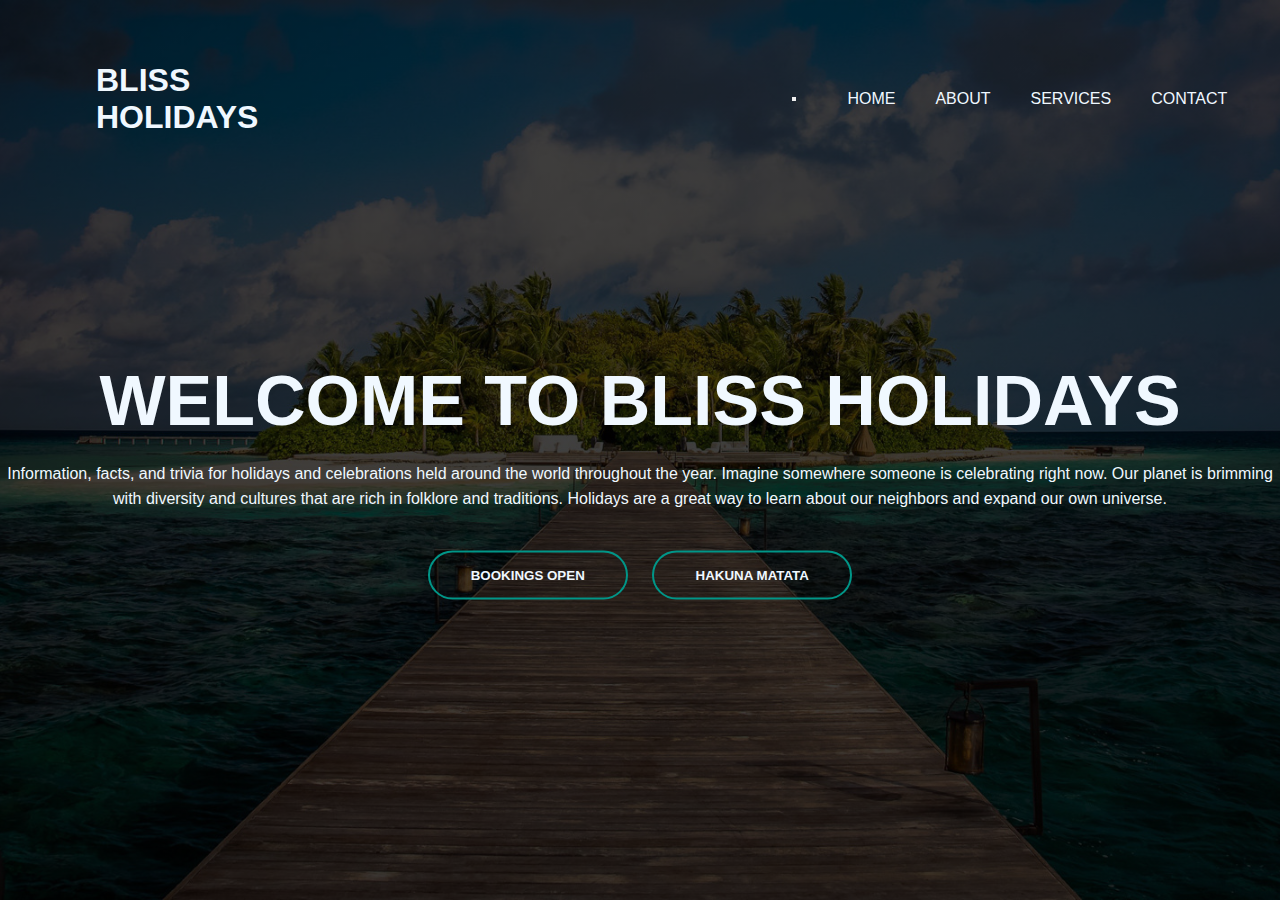
<file: index.html>
<!DOCTYPE html>
<html lang="en">
<head>
    <meta charset="UTF-8">
    <meta http-equiv="X-UA-Compatible" content="IE=edge">
    <meta name="viewport" content="width=device-width, initial-scale=1.0">
    <link rel = "stylesheet" href="bliss.css">
    <title>bliss holidays</title>
</head>
<body>
    <div class="banner">
        <div class ="navbar">
            <h1>BLISS HOLIDAYS</h1>
            <div class="tm-col-right">
                <nav class="navbar navbar-expand-lg" id="tm-main-nav">
                    <button class="navbar-toggler toggler-example mr-0 ml-auto" type="button" 
                        data-toggle="collapse" data-target="#navbar-nav" 
                        aria-controls="navbar-nav" aria-expanded="false" aria-label="Toggle navigation">
                        <span><i class="fas fa-bars"></i></span>
                    </button>
                    <div class="collapse navbar-collapse tm-nav" id="navbar-nav">
                        <ul class="navbar-nav text-uppercase">
                            <li class="nav-item active">
                                <a class="nav-link tm-nav-link" href="#">Home <span class="sr-only"></span></a>
                            </li>
                            <li class="nav-item">
                                <a class="nav-link tm-nav-link" href="about.html">About</a>
                            </li>
                            <li class="nav-item">
                                <a class="nav-link tm-nav-link" href="services.html">Services</a>
                            </li>                            
                            <li class="nav-item">
                                <a class="nav-link tm-nav-link" href="contact.html">Contact</a>
                            </li>
                        </ul>                            
                    </div>                        
                </nav>
            </div>
        </div>
        </div>
        <div class ="content">
               <h1>WELCOME TO BLISS HOLIDAYS</h1>
               <P>Information, facts, and trivia for holidays and celebrations held around the world throughout the year. Imagine somewhere someone is celebrating right now. Our planet is brimming with diversity and cultures that are rich in folklore and traditions. Holidays are a great way to learn about our neighbors and expand our own universe.
            </P>
            <div>
                <button type = "button"> <span></span> BOOKINGS OPEN</button>
                <button type = "button"> <span></span> HAKUNA  MATATA</button>
            </div>
        </div>

    </div>
</body>
</html>
</file>
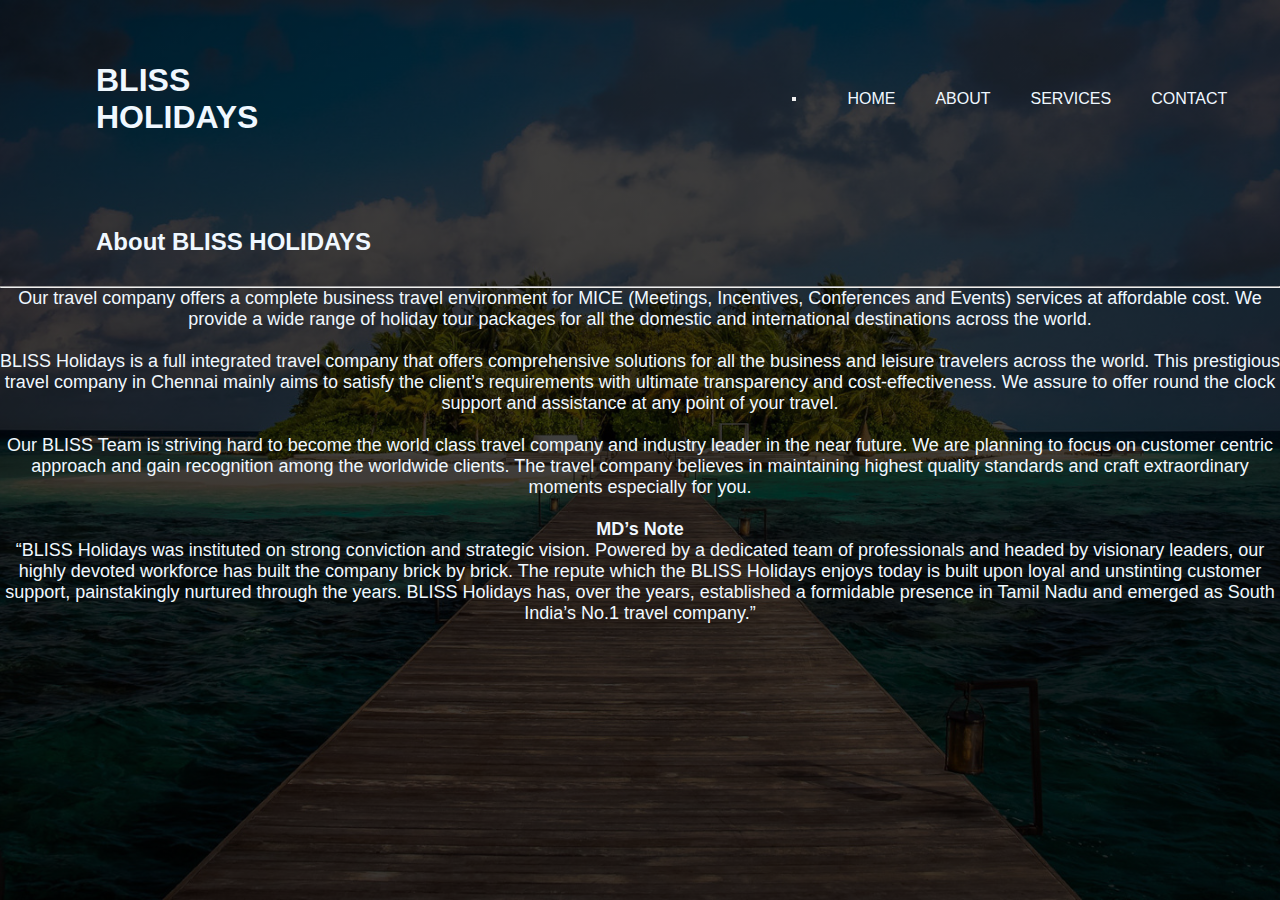
<file: about.html>
<!DOCTYPE html>
<html lang="en">
<head>
    <meta charset="UTF-8">
    <meta http-equiv="X-UA-Compatible" content="IE=edge">
    <meta name="viewport" content="width=device-width, initial-scale=1.0">
    <link rel = "stylesheet" href="bliss.css">
    <title>bliss holidays</title>
</head>
<body>
    <div class="banner">
        <div class ="navbar">
            <h1>BLISS HOLIDAYS</h1>
            <div class="tm-col-right">
                <nav class="navbar navbar-expand-lg" id="tm-main-nav">
                    <button class="navbar-toggler toggler-example mr-0 ml-auto" type="button" 
                        data-toggle="collapse" data-target="#navbar-nav" 
                        aria-controls="navbar-nav" aria-expanded="false" aria-label="Toggle navigation">
                        <span><i class="fas fa-bars"></i></span>
                    </button>
                    <div class="collapse navbar-collapse tm-nav" id="navbar-nav">
                        <ul class="navbar-nav text-uppercase">
                            <li class="nav-item">
                                <a class="nav-link tm-nav-link" href="index.html">Home</a>
                            </li>
                            <li class="nav-item active">
                                <a class="nav-link tm-nav-link" href="about.html">About <span class="sr-only"></span></a>
                            </li>
                            <li class="nav-item">
                                <a class="nav-link tm-nav-link" href="services.html">Services</a>
                            </li>                            
                            <li class="nav-item">
                                <a class="nav-link tm-nav-link" href="contact.html">Contact</a>
                            </li>
                        </ul>                            
                    </div>                        
                </nav>
            </div>
        </div>
        <div class="tm-row">
            <div class="tm-col-left"></div>
            <main class="tm-col-right">
                <section class="tm-content tm-about">
                    <h2 class="mb-5 tm-content-title">About BLISS HOLIDAYS</h2>
                    <hr class="mb-4">
                    <div class="media my-3">
                        <i class="fas fa-shapes fa-3x p-3 mr-4"></i>
                        <div class="media-body">
                            <p>Our travel company offers a complete business travel environment for MICE (Meetings, Incentives, Conferences and Events) services at affordable cost. We provide a wide range of holiday tour packages for all the domestic and international destinations across the world.</p><br>
                        </div> 
                    </div>
                    <div class="media my-3">
                        <i class="fas fa-draw-polygon fa-3x p-3 mr-4"></i>
                        <div class="media-body">
                            <p>BLISS Holidays is a full integrated travel company that offers comprehensive solutions for all the business and leisure travelers across the world. This prestigious travel company in Chennai mainly aims to satisfy the client’s requirements with ultimate transparency and cost-effectiveness. We assure to offer round the clock support and assistance at any point of your travel.</p><br>
                        </div> 
                    </div>
                    <div class="media my-3">
                        <i class="fab fa-creative-commons-share fa-3x p-3 mr-4"></i>
                        <div class="media-body">
                            <p>Our BLISS Team is striving hard to become the world class travel company and industry leader in the near future. We are planning to focus on customer centric approach and gain recognition among the worldwide clients. The travel company believes in maintaining highest quality standards and craft extraordinary moments especially for you.</p><br>
                        </div> 
                    </div>
                    <div class="media my-3">
                        <i class="fas fa-bookmark fa-3x p-3 mr-4"></i>
                        <div class="media-body">
                            <p><b>MD’s Note</b><br>
                                “BLISS Holidays was instituted on strong conviction and strategic vision. Powered by a dedicated team of professionals and headed by visionary leaders, our highly devoted workforce has built the company brick by brick. The repute which the BLISS Holidays enjoys today is built upon loyal and unstinting customer support, painstakingly nurtured through the years. BLISS Holidays has, over the years, established a formidable presence in Tamil Nadu and emerged as South India’s No.1 travel company.”</p>
                        </div> 
                    </div>                        
                </section>
            </main>
        </div>
    </div> 
</body>
</file>
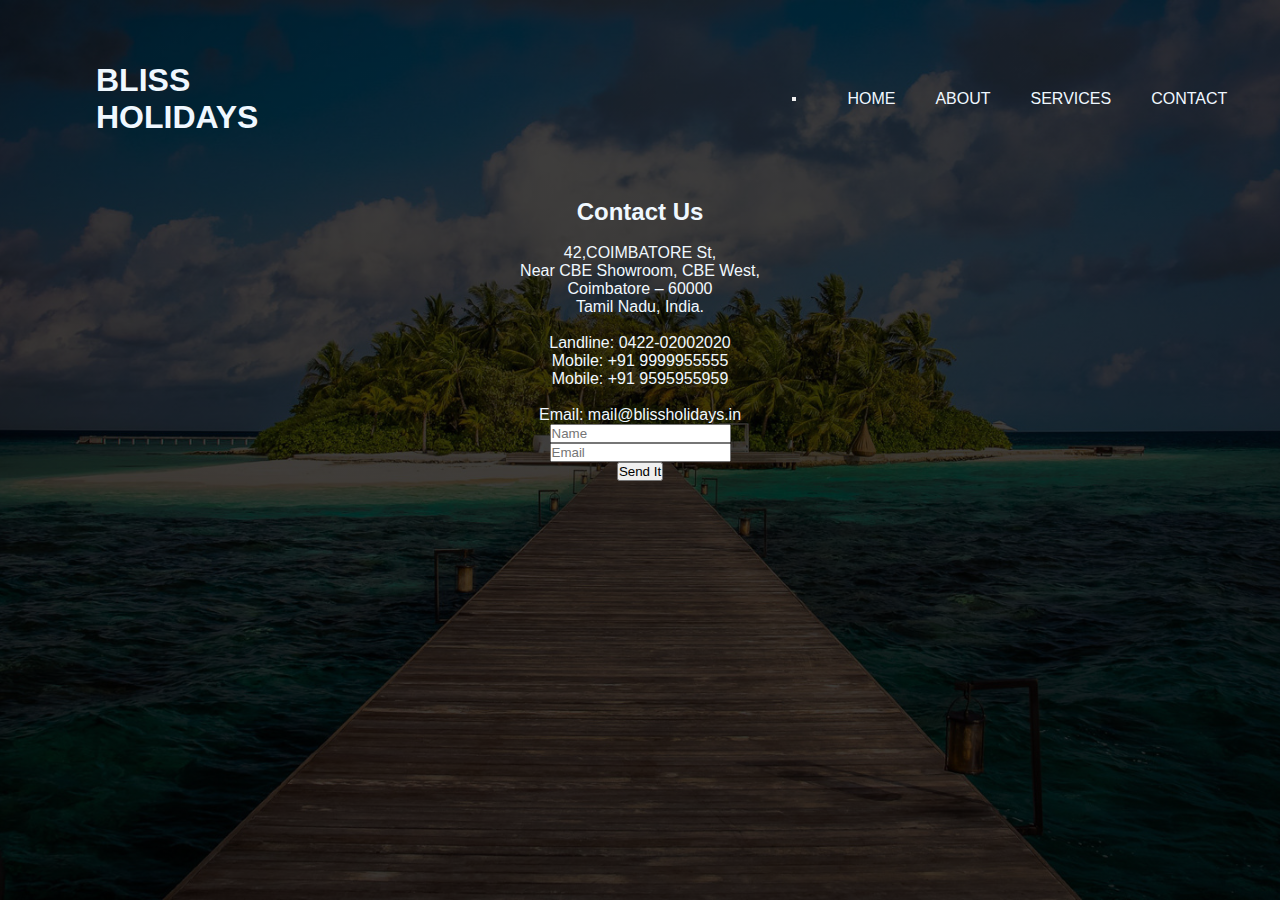
<file: contact.html>
<!DOCTYPE html>
<html lang="en">
<head>
    <meta charset="UTF-8">
    <meta http-equiv="X-UA-Compatible" content="IE=edge">
    <meta name="viewport" content="width=device-width, initial-scale=1.0">
    <link rel = "stylesheet" href="bliss.css">
    <title>bliss holidays</title>
</head>
<body>
    <div class="banner">
        <div class ="navbar">
            <h1>BLISS HOLIDAYS</h1>
            <div class="tm-col-right">
                <nav class="navbar navbar-expand-lg" id="tm-main-nav">
                    <button class="navbar-toggler toggler-example mr-0 ml-auto" type="button" 
                        data-toggle="collapse" data-target="#navbar-nav" 
                        aria-controls="navbar-nav" aria-expanded="false" aria-label="Toggle navigation">
                        <span><i class="fas fa-bars"></i></span>
                    </button>
                    <div class="collapse navbar-collapse tm-nav" id="navbar-nav">
                        <ul class="navbar-nav text-uppercase">
                            <li class="nav-item">
                                <a class="nav-link tm-nav-link" href="index.html">Home</a>
                            </li>
                            <li class="nav-item">
                                <a class="nav-link tm-nav-link" href="about.html">About</a>
                            </li>
                            <li class="nav-item">
                                <a class="nav-link tm-nav-link" href="services.html">Services</a>
                            </li>                            
                            <li class="nav-item active">
                                <a class="nav-link tm-nav-link" href="contact.html">Contact <span class="sr-only"></span></a>
                            </li>
                        </ul>                            
                    </div>                        
                </nav>
            </div>
        </div>
        
        <div class="tm-row">
            <div class="tm-col-left"></div>
            <main class="tm-col-right tm-contact-main">
                <section class="tm-content tm-contact">
                    <h2 class="mb-4 tm-content-title">Contact Us</h2><br>
                    <p class="mb-85">42,COIMBATORE St,<br>
                        Near CBE Showroom, CBE West,<br>
                        Coimbatore – 60000<br>
                        Tamil Nadu, India.<br><br>
                        Landline: 0422-02002020<br>
                        Mobile: +91 9999955555<br>
                        Mobile: +91 9595955959<br><br>
                        Email: mail@blissholidays.in</p>
                    <form id="contact-form" action="" method="POST">
                        <div class="form-group mb-4">
                            <input type="text" name="name" class="form-control" placeholder="Name" required="" />
                        </div>
                        <div class="form-group mb-4">
                            <input type="email" name="email" class="form-control" placeholder="Email" required="" />
                        </div>
                        </div>
                        <div class="text-right">
                            <button type="submit" class="btn btn-big btn-primary">Send It</button>
                        </div>
                    </form>
                </section>
            </main>
        </div>
    </div>        
</body>
</file>
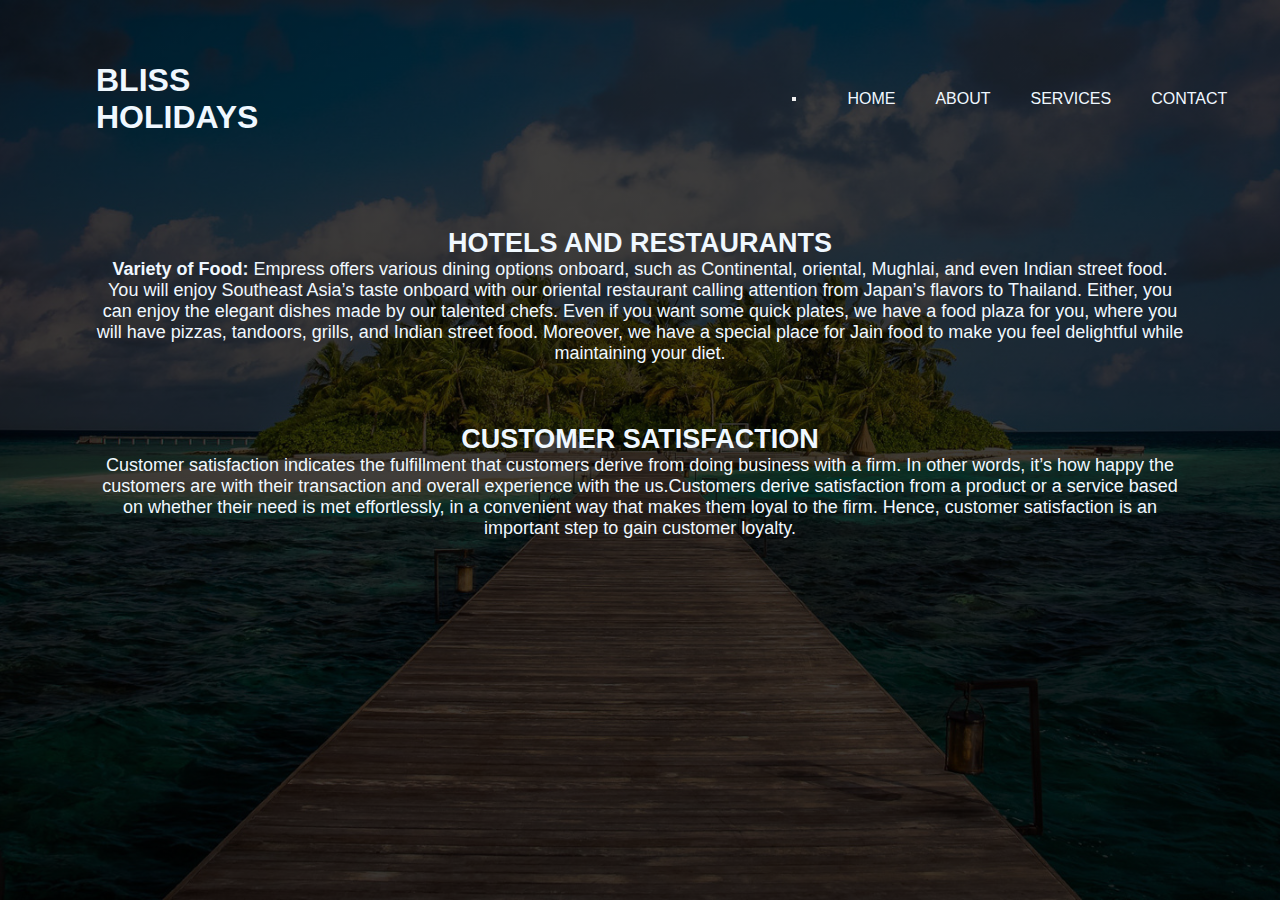
<file: services.html>
<!DOCTYPE html>
<html lang="en">
<head>
    <meta charset="UTF-8">
    <meta http-equiv="X-UA-Compatible" content="IE=edge">
    <meta name="viewport" content="width=device-width, initial-scale=1.0">
    <link rel = "stylesheet" href="bliss.css">
    <title>bliss holidays</title>
</head>
<body>
    <div class="banner">
        <div class ="navbar">
            <h1>BLISS HOLIDAYS</h1>
<div class="tm-col-right">
    <nav class="navbar navbar-expand-lg" id="tm-main-nav">
        <button class="navbar-toggler toggler-example mr-0 ml-auto" type="button" 
            data-toggle="collapse" data-target="#navbar-nav" 
            aria-controls="navbar-nav" aria-expanded="false" aria-label="Toggle navigation">
            <span><i class="fas fa-bars"></i></span>
        </button>
        <div class="collapse navbar-collapse tm-nav" id="navbar-nav">
            <ul class="navbar-nav text-uppercase">
                <li class="nav-item">
                    <a class="nav-link tm-nav-link" href="index.html">Home</a>
                </li>
                <li class="nav-item">
                    <a class="nav-link tm-nav-link" href="about.html">About</a>
                </li>
                <li class="nav-item active">
                    <a class="nav-link tm-nav-link" href="services.html">Services <span class="sr-only"></span></a>
                </li>                            
                <li class="nav-item">
                    <a class="nav-link tm-nav-link" href="contact.html">Contact</a>
                </li>
            </ul>                            
        </div>                        
    </nav>
</div>
</div>

<div class="tm-row">
<div class="tm-col-left"></div>
<main class="tm-col-right">
    <section class="tm-content">
        <div class="media my-3 mb-5 tm-service-media tm-service-media-img-l">
            <div class="media-body tm-service-text">
                <h2 class="mb-4 tm-content-title">HOTELS AND RESTAURANTS</h2>
                <p><b>Variety of Food:</b> Empress offers various dining options onboard, such as Continental, oriental, Mughlai, and even Indian street food. You will enjoy Southeast Asia’s taste onboard with our oriental restaurant calling attention from Japan’s flavors to Thailand. Either, you can enjoy the elegant dishes made by our talented chefs. Even if you want some quick plates, we have a food plaza for you, where you will have pizzas, tandoors, grills, and Indian street food. Moreover, we have a special place for Jain food to make you feel delightful while maintaining your diet.</p>
            </div> 
        </div>
        <div class="media my-3 mb-5 tm-service-media">                            
            <div class="media-body tm-service-text">
                <h2 class="mb-4 tm-content-title">CUSTOMER SATISFACTION</h2>
                <p>Customer satisfaction indicates the fulfillment that customers derive from doing business with a firm. In other words, it’s how happy the customers are with their transaction and overall experience with the us.Customers derive satisfaction from a product or a service based on whether their need is met effortlessly, in a convenient way that makes them loyal to the firm. Hence, customer satisfaction is an important step to gain customer loyalty.</p>
            </div> 
            
        </div> 
        </div>                      
    </section>
</main>
</div>
</div>        
</body>
</file>
<file: bliss.css>
*{
    margin:0%;
    padding:0%;
    font-family: sans-serif;
}
.banner
{
    width: 100%;
    height: 100vh;
    background-image:linear-gradient(rgba(0,0,0,0.75),rgba(0,0,0,0.75)),url(private-island-coco-lead-PRIVATEISLES0518.jpg);
    background-size:cover;
    background-position:center;
}
.navbar
{
    width: 85%;
    margin: auto;
    padding: 30px 0;
    display: flex;
    align-items: center;
    justify-content: space-between;
    background-size: cover;
}
.navbar h1{
    color: aliceblue;
    width:120px;
    cursor:pointer;

}
.navbar ul li
{
    list-style: none;
    display: inline-block;
    margin: 0 20px;
    position: relative;
}
.navbar ul li a
{
    text-decoration:none;
    color: aliceblue;
    text-transform: uppercase;
}
.navbar ul li::after
{
    content:'';
    height:3px;
    width:0;
    background:#009688;
    position:absolute;
    left:0;
    bottom: -5px;
    transition:0.5s;
}
.navbar ul li:hover:after
{
    width: 100%;
}
.content{
    width:100%;
    position: absolute;
    top: 50%;
    transform: translateY(-50%);
    text-align:center;
    color: aliceblue;
}
.content h1{
    font-size: 70px;
    margin-top: 80px;
}
.content p{
    margin:20px auto;
    font: weight 100;
    line-height:25px;
}
.navbar-nav
{
    width: 85%;
    margin: auto;
    padding: 30px 0;
    display: flex;
    align-items: center;
    justify-content:space-between;
    background-size: cover;
}
.media-body{
    color: aliceblue;
    font-size:large;

}
.mb-5
{
    color: aliceblue;
    width: 85%;
    margin: auto;
    padding: 30px 0;
    display: flex;
    align-items: center;
    justify-content: space-between;
    background-size: cover;
    font-size: x-large;
}
.tm-row
{
    text-align: center;
    color: aliceblue;
   
}
.text-right
{
    text-align: center;
}
.tm-col-left .mb-5  .h2
{
    text-align: center;
    margin-left: 50%;
}
.form-group .formcontrol 
{
    background-size:cover;
    background-position:center;
}
.content button
{
    width: 200px;
    padding:15px 0;
    text-align:center;
    margin: 20px 10px;
    border-radius:25px;
    font-weight: bold;
    border: 2px solid #009688 ;
    background: transparent;
    color: aliceblue;
    cursor: pointer;
    position: relative;
    overflow: hidden;
}
.content span 
{
    background: #009688;
    height:100%;
    width: 0;
    border-radius:25px;
    position: absolute;
    left:0%;
    bottom: 0%;
    z-index: -1;
    transition: 0.5s;

}
.button :hover span
{
    width:100%;
}
.button :hover 
{
    border: none;
}
.text-right .btn btn-big btn-primary
{
    width: 200px;
    padding:15px 0;
    text-align:center;
    margin: 20px 10px;
    border-radius:25px;
    font-weight: bold;
    border: 2px solid #009688 ;
    background: transparent;
    color: aliceblue;
    cursor: pointer;
    position: relative;
}
}
</file>
